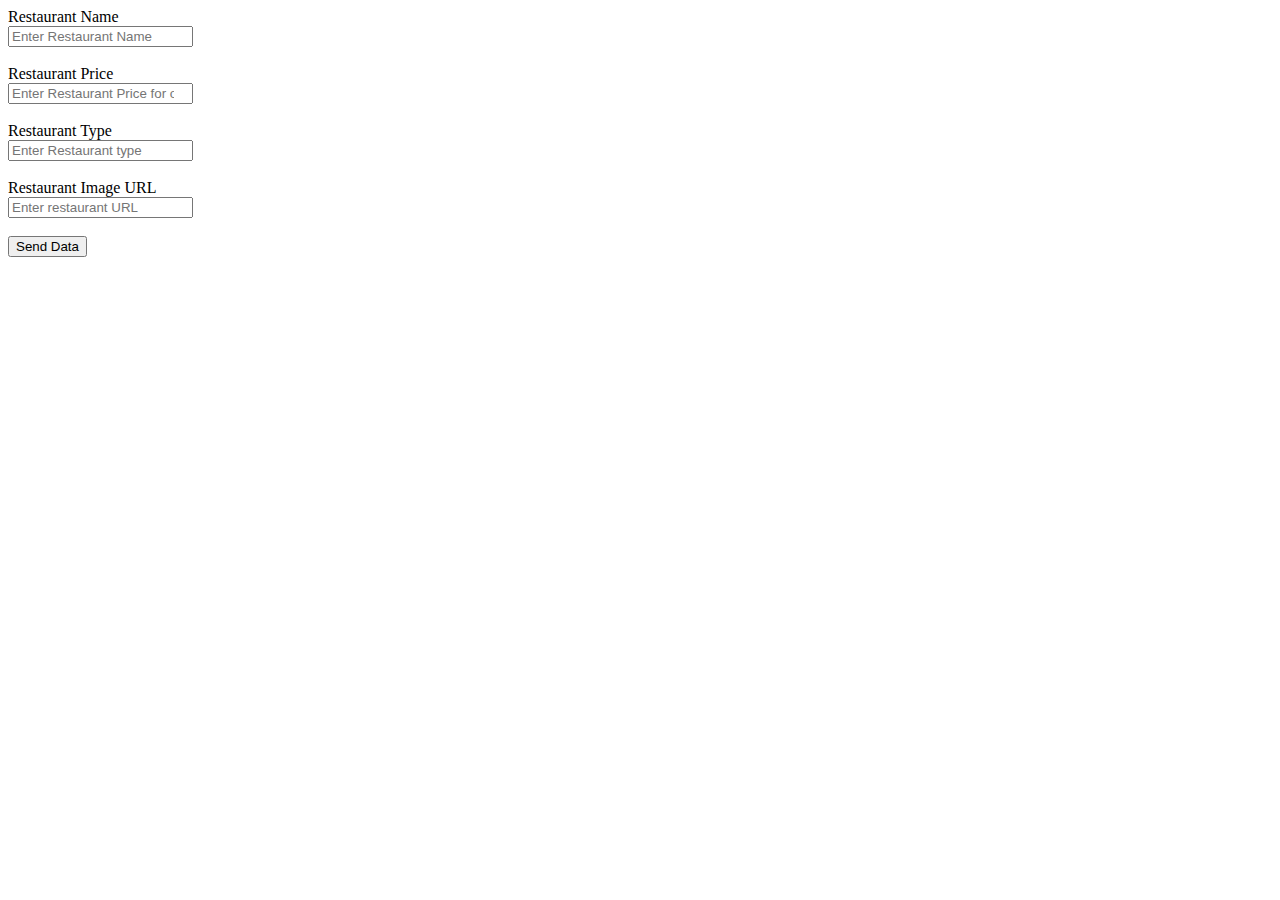
<file: addrestaurant.html>
<!DOCTYPE html>
<html lang="en">
<head>
    <script src="addRest.js"></script>
    <meta charset="UTF-8">
    <meta http-equiv="X-UA-Compatible" content="IE=edge">
    <meta name="viewport" content="width=device-width, initial-scale=1.0">
    <title>Add New Restaurant</title>
</head>
<body>
    <form onsubmit="swiggy_restData(event)">
        <label>Restaurant Name</label><br/>
        <input id="swiggy_restName" type="text" placeholder="Enter Restaurant Name" /><br/><br/>
        <label>Restaurant Price</label><br/>
        <input id="swiggy_restPrice" type="number" placeholder="Enter Restaurant Price for one or two people" /><br/><br/>
        <label>Restaurant Type</label><br/>
        <input id="swiggy_restType" type="text" placeholder="Enter Restaurant type" /><br/><br/> 
        <label>Restaurant Image URL</label><br/>
        <input id="swiggy_restImg" type="text" placeholder="Enter restaurant URL" /><br/><br/>
        <input type="submit" value="Send Data" /><br/>
    </form>
</body>
</html>
</file>
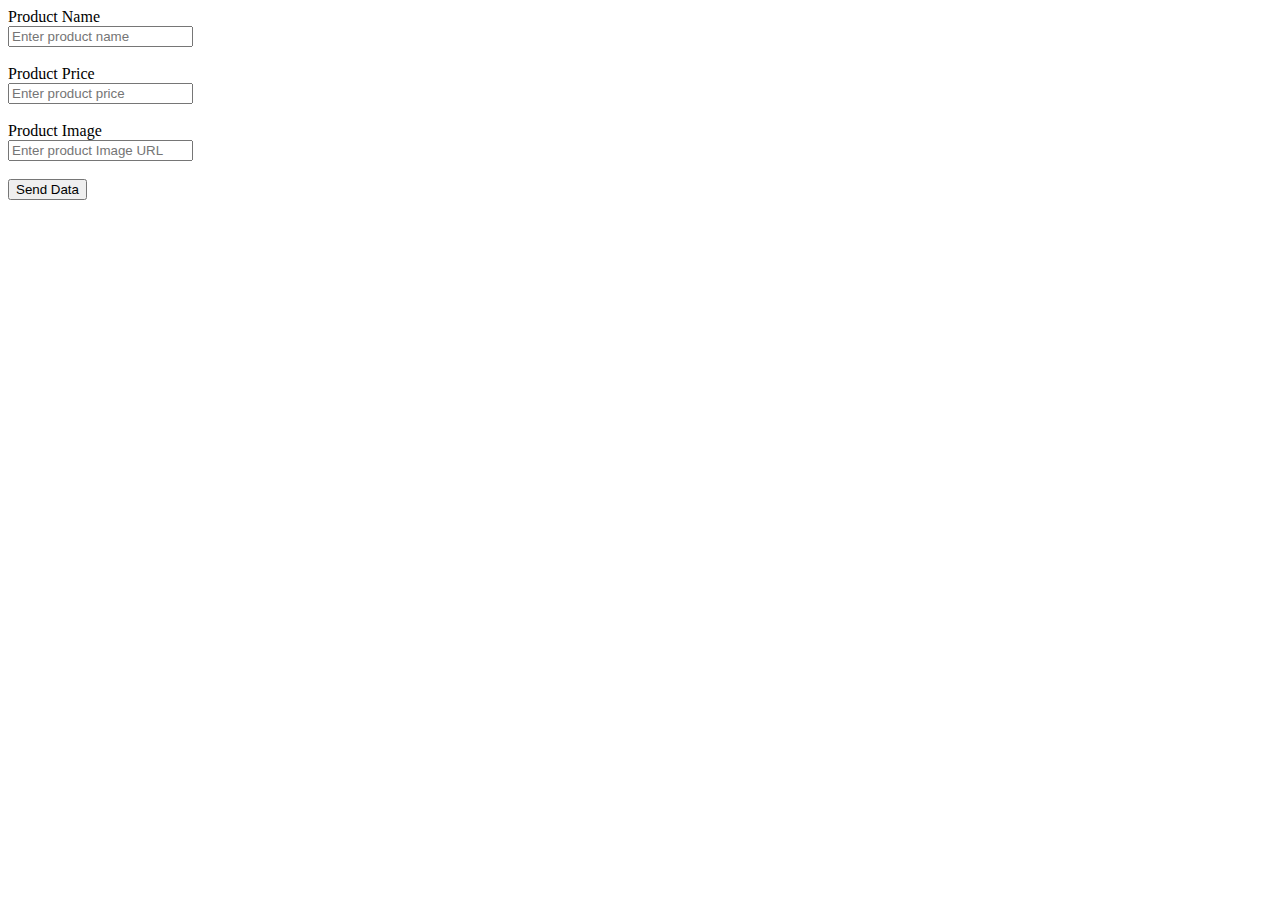
<file: singleRestProducts.html>
<!DOCTYPE html>
<html lang="en">
<head>
    <meta charset="UTF-8">
    <meta http-equiv="X-UA-Compatible" content="IE=edge">
    <meta name="viewport" content="width=device-width, initial-scale=1.0">
    <title>Add Restaurant Products</title>
</head>
<body>
    <form onsubmit="singleRestProducts(event)">
        <label>Product Name</label><br/>
        <input id="mcd_prodName" type="text" placeholder="Enter product name" /><br/><br/>
        <label>Product Price</label><br/>
        <input id="mcd_prodPrice" type="number" placeholder="Enter product price" /><br/><br/>
        <label>Product Image</label><br/>
        <input id="mcd_prodImg" type="text" placeholder="Enter product Image URL" /><br/><br/>
        <input type="submit" value="Send Data" /><br/>
    </form>

    <script>
        function singleRestProducts(event){
            event.preventDefault();

            var m_prodname = document.getElementById("mcd_prodName").value;
            var m_prodprice = document.getElementById("mcd_prodPrice").value;
            var m_prodimg = document.getElementById("mcd_prodImg").value;
            var singleprodobj = {m_prodname,m_prodprice,m_prodimg};

            var singleprodarr = JSON.parse(localStorage.getItem("single_mcd_products")) || [];
            singleprodarr.push(singleprodobj);

            localStorage.setItem("single_mcd_products", JSON.stringify(singleprodarr));
            alert("product added");
        }
    </script>
</body>
</html>
</file>
